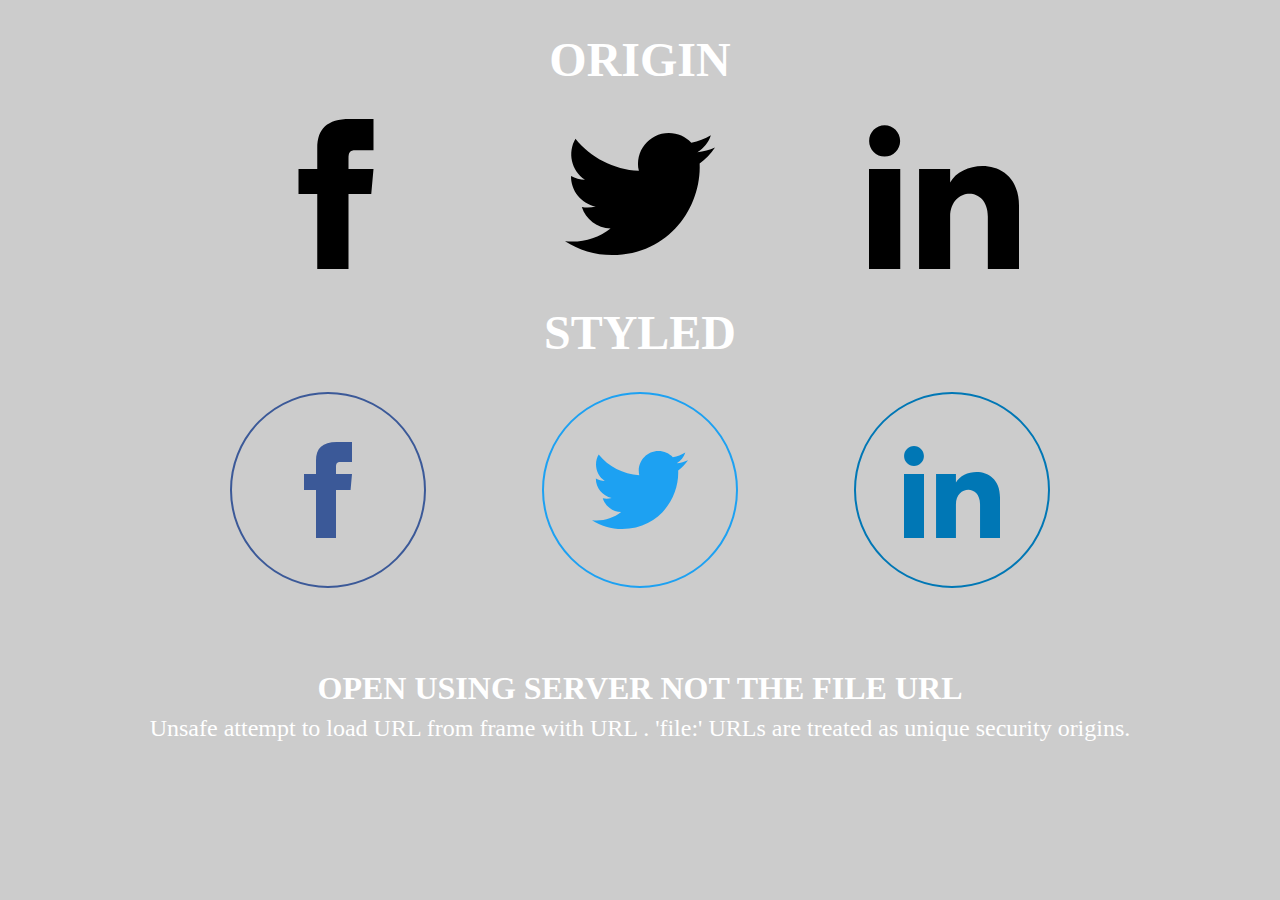
<file: external-svg-use-tag/index.html>
<!DOCTYPE html>
<html lang="en">
  <head>
    <meta charset="UTF-8" />
    <meta http-equiv="X-UA-Compatible" content="IE=edge" />
    <meta name="viewport" content="width=device-width, initial-scale=1.0" />
    <title>CSS Stylelint Template</title>
    <link rel="stylesheet" href="./style.css" />
    <script src="./svgxuse.js" defer></script>
  </head>
  <body>
    <div class="container">
      <h2>ORIGIN</h2>
      <svg class="origin">
        <use href="./icon.svg#facebook"></use>
      </svg>
      <svg class="origin">
        <use href="./icon.svg#twitter"></use>
      </svg>
      <svg class="origin">
        <use href="./icon.svg#linkedin"></use>
      </svg>
    </div>
    <div class="container">
      <h2>STYLED</h2>
      <div class="icons-container">
        <a href="#" class="icon-container icon-container-facebook">
          <svg class="icon facebook">
            <use href="./icon.svg#facebook"></use>
          </svg>
        </a>
        <a href="#" class="icon-container icon-container-twitter">
          <svg class="icon twitter">
            <use href="./icon.svg#twitter"></use>
          </svg>
        </a>
        <a href="#" class="icon-container icon-container-linkedin">
          <svg class="icon linkedin">
            <use href="./icon.svg#linkedin"></use>
          </svg>
        </a>
      </div>
    </div>
    <div class="alert">
      <h2 class="alert-title">OPEN USING SERVER NOT THE FILE URL</h2>
      <p class="alert-desc">Unsafe attempt to load URL <URL> from frame with URL <URL>. 'file:' URLs are treated as unique security origins.</p>
    </div>
  </body>
</html>
</file>
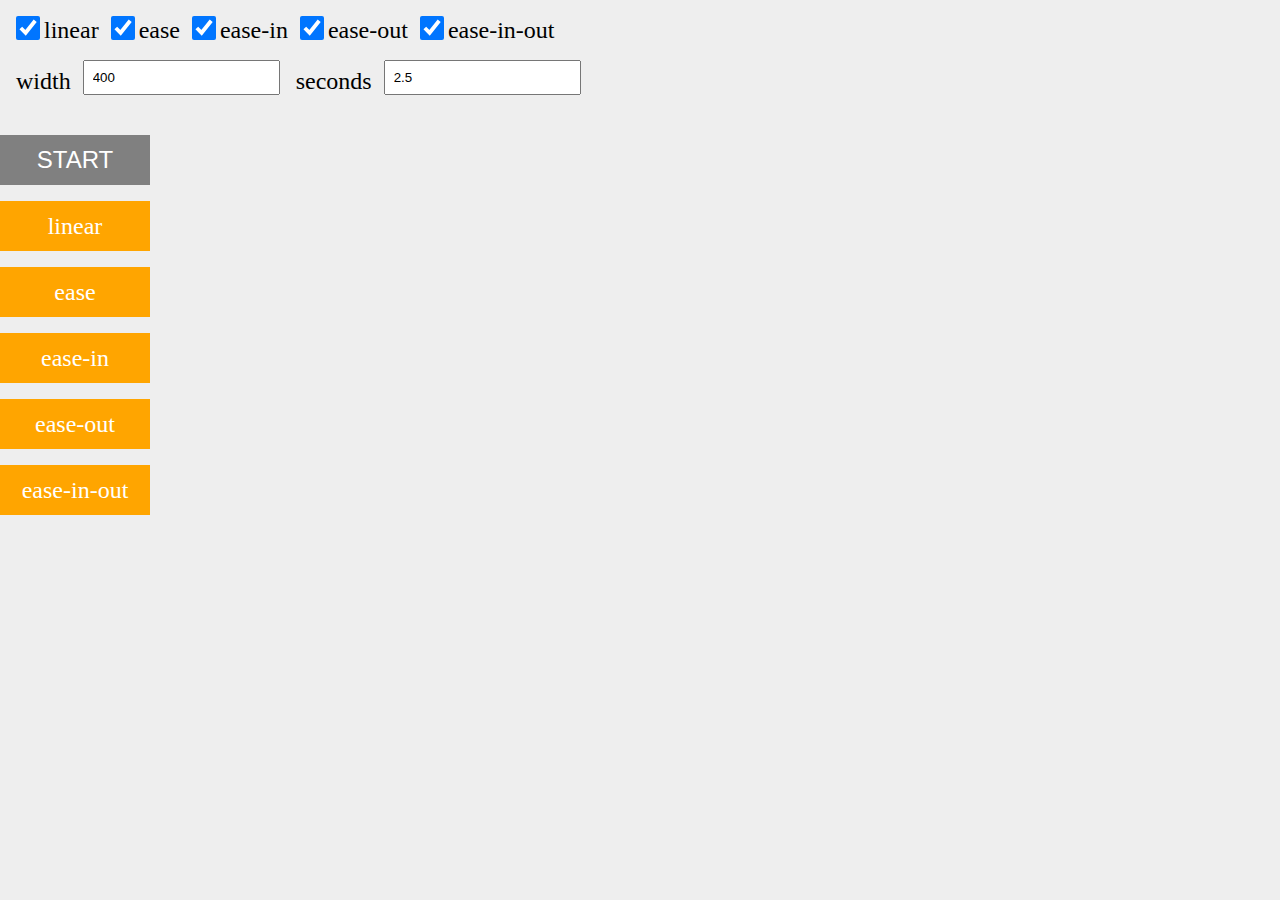
<file: timing-function-compare/index.html>
<!DOCTYPE html>
<html lang="en">
<head>
  <meta charset="UTF-8">
  <meta http-equiv="X-UA-Compatible" content="IE=edge">
  <meta name="viewport" content="width=device-width, initial-scale=1.0">
  <title>Timing Function Compare</title>
  <link rel="stylesheet" href="style.css">
  <script src="main.js" defer></script>
</head>
<body>
  <div class="controls">
    <div class="checkbox-container">
      <input type="checkbox" checked>
      <label for="">linear</label>
      <input type="checkbox" checked>
      <label for="">ease</label>
      <input type="checkbox" checked>
      <label for="">ease-in</label>
      <input type="checkbox" checked>
      <label for="">ease-out</label>
      <input type="checkbox" checked>
      <label for="">ease-in-out</label>
    </div>
    <div class="control">
      <label for="">width</label>
      <input type="number" value="400">
      <label for="">seconds</label>
      <input type="number" value="2.5">
    </div>
  </div>
  <button class="item btn">START</button>
  <div class="item-container">
    <div class="item">linear</div>
    <div class="item">ease</div>
    <div class="item">ease-in</div>
    <div class="item">ease-out</div>
    <div class="item">ease-in-out</div>
  </div>
</body>
</html>
</file>
<file: external-svg-use-tag/style.css>
* {
  margin: 0;
  padding: 0;
}

a {
  text-decoration: none;
}

body {
  background-color: #ccc;
}

.container {
  width: 1200px;
  margin: 2rem auto;
  text-align: center;
}

h2 {
  margin-bottom: 2rem;
  color: #fff;
  font-size: 3rem;
}

svg.origin {
  width: 300px;
  height: 150px;
}

.icon-container {
  display: inline-flex;
  justify-content: center;
  width: 12em;
  height: 12rem;
  margin: 0 3.5rem;
  border: 2px solid;
  border-radius: 50%;
  background-color: transparent;
  transition: background-color 0.15s;
}

.icon-container-facebook {
  border-color: #3b5998;
}

.icon-container-facebook:hover {
  background-color: #3b5998;
}

.icon-container-twitter {
  border-color: #1da1f2;
}

.icon-container-twitter:hover {
  background-color: #1da1f2;
}

.icon-container-linkedin {
  border-color: #0077b5;
}

.icon-container-linkedin:hover {
  background-color: #0077b5;
}

.icon-container:hover svg.icon {
  width: 8rem;
  fill: #fff;
}

svg.icon {
  width: 6rem;
  transition: width 0.3s, fill 0.15s;
}

svg.facebook {
  fill: #3b5998;
}

svg.twitter {
  fill: #1da1f2;
}

svg.linkedin {
  fill: #0077b5;
}

.alert {
  margin-top: 5rem;
  text-align: center;
}

.alert-title {
  font-size: 2rem;
  margin-bottom: 0.5rem;
}

.alert-desc {
  font-size: 1.5rem;
  color: #fff;
}
</file>
<file: timing-function-compare/style.css>
* {
  margin: 0;
  padding: 0;
}

input[type="checkbox"] {
  width: 1.5rem;
  height: 1.5rem;
}

label {
  font-size: 1.5rem;
  margin-right: 0.5rem;
  vertical-align: bottom;
}

body {
  background-color: #eee;
}

.controls {
  margin: 1rem 0 2.5rem 1rem;
}

.checkbox-container {
  margin-bottom: 1rem;
}

.control input {
  padding: 0.5rem;
  margin-right: 0.75rem;
}

.item {
  width: 150px;
  height: 50px;
  margin-bottom: 1rem;
  background-color: orange;
  color: #fff;
  font-size: 1.5rem;
  line-height: 50px;
  text-align: center;
}

.btn {
  border: none;
  background-color: gray;
}
</file>
